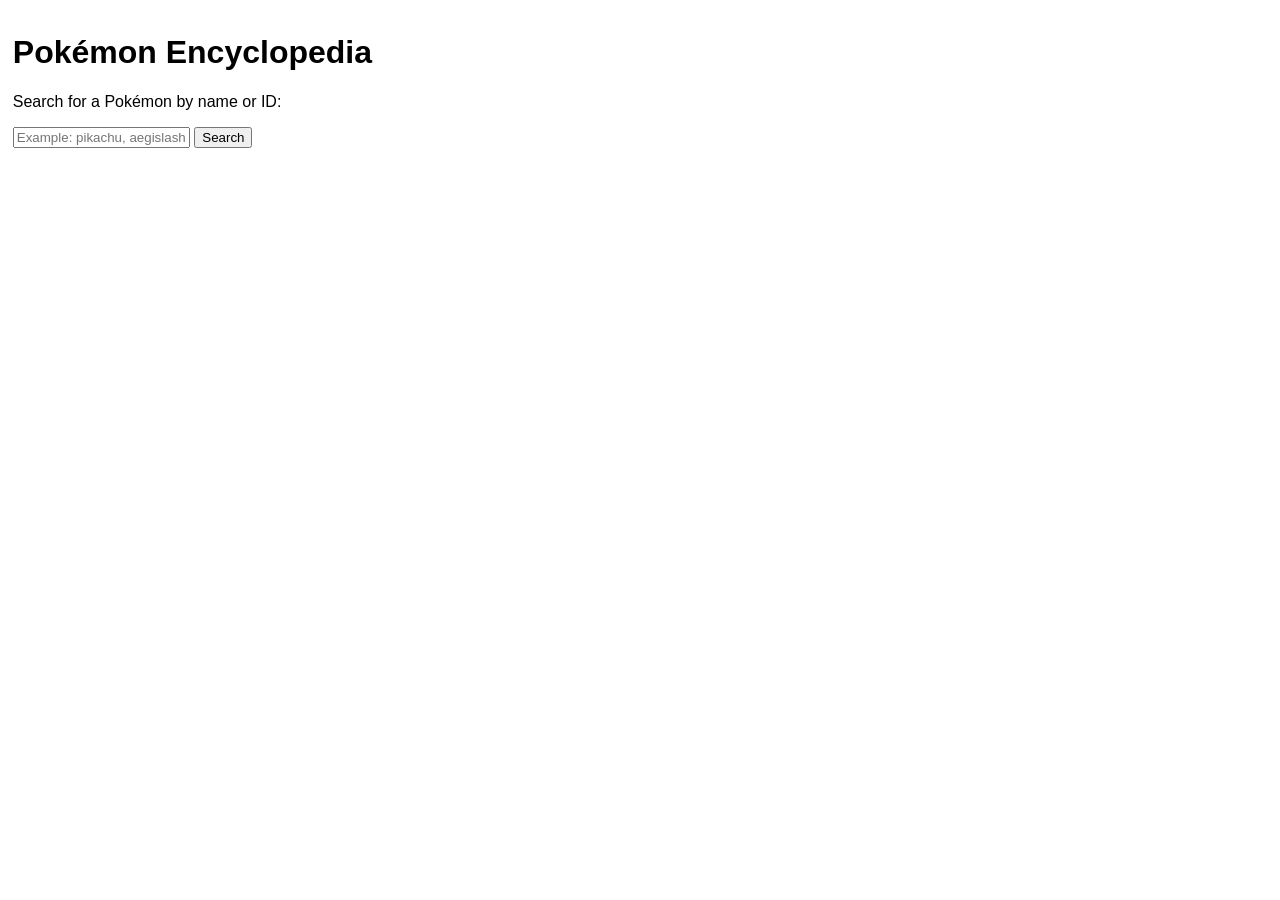
<file: index.html>
<!DOCTYPE html>
<html lang="en">

<head>
    <meta charset="UTF-8">
    <title>Pokémon Encyclopedia</title>
    <meta name="viewport" content="width=device-width, initial-scale=1.0">
    <style>
        body {
            font-family: Arial, sans-serif;
            margin: 0;
            padding: 0;
            width: 100%;
            height: 100%;
            overflow-x: hidden;
        }

        .content {
            padding: 1%;
        }

        .pokemon-card {
            padding: 1%;
            width: 100%;
            display: block;
        }

        img {
            width: 15%;
        }

        .error {
            color: red;
        }
    </style>
</head>

<body>
    <div class="content">
        <h1>Pokémon Encyclopedia</h1>

        <p>Search for a Pokémon by name or ID:</p>

        <form id="searchForm">
            <input type="text" id="pokemonInput" placeholder="Example: pikachu, aegislash, eternatus" required>
            <button type="submit">Search</button>
        </form>

        <hr style="padding: .1%; border: none;">

        <div id="result"></div>

        <script>
            const form = document.getElementById("searchForm");
            const input = document.getElementById("pokemonInput");
            const result = document.getElementById("result");

            form.addEventListener("submit", function (event) {
                event.preventDefault();

                let pokemonName = input.value.trim().toLowerCase();

                const pokemonAliases = {
                    "deoxys": "deoxys-normal",
                    "wormadam": "wormadam-plant",
                    "giratina": "giratina-altered",
                    "shaymin": "shaymin-land",
                    "basculin": "basculin-red-striped",
                    "darmanitan": "darmanitan-standard",
                    "tornadus": "tornadus-incarnate",
                    "thundurus": "thundurus-incarnate",
                    "landorus": "landorus-incarnate",
                    "keldeo": "keldeo-ordinary",
                    "meloetta": "meloetta-aria",
                    "aegislash": "aegislash-shield",
                    "pumpkaboo": "pumpkaboo-average",
                    "gourgeist": "gourgeist-average",
                    "zygarde": "zygarde-50",
                    "oricorio": "oricorio-baile",
                    "lycanroc": "lycanroc-midday",
                    "wishiwashi": "wishiwashi-solo",
                    "minior": "minior-red-meteor",
                    "mimikyu": "mimikyu-disguised",
                    "toxtricity": "toxtricity-amped",
                    "eiscue": "eiscue-ice",
                    "indeedee": "indeedee-male",
                    "morpeko": "morpeko-full-belly",
                    "urshifu": "urshifu-single-strike",
                    "basculegion": "basculegion-male",
                    "enamorus": "enamorus-incarnate",
                    "oinkologne": "oinkologne-male",
                    "maushold": "maushold-family-of-four",
                    "squawkabilly": "squawkabilly-green-plumage",
                    "palafin": "palafin-zero",
                    "tatsugiri": "tatsugiri-curly",
                    "dudunsparce": "dudunsparce-two-segment"
                };

                pokemonName = pokemonAliases[pokemonName] || pokemonName;

                if (pokemonName === "") {
                    result.innerHTML = "<p class='error'>Please enter a Pokémon name.</p>";
                    return;
                }

                fetchPokemon(pokemonName);
            });

            async function fetchPokemon(name) {
                result.innerHTML = "<p>Loading Pokémon data...</p>";

                try {
                    const response = await fetch(`https://pokeapi.co/api/v2/pokemon/${name}`);

                    if (!response.ok) {
                        throw new Error("Pokémon not found");
                    }

                    const pokemon = await response.json();

                    displayPokemon(pokemon);

                } catch (error) {
                    result.innerHTML = `
                    <p class="error">
                        Pokémon not found. Please check the spelling.
                    </p>
                `;
                }
            }

            function displayPokemon(pokemon) {
                const name = capitalizeFirstLetter(pokemon.name);

                const sprite = pokemon.sprites.other["official-artwork"].front_default
                    || pokemon.sprites.front_default;

                const types = pokemon.types
                    .map(typeInfo => typeInfo.type.name)
                    .join(", ");

                const abilities = pokemon.abilities
                    .map(abilityInfo => abilityInfo.ability.name)
                    .join(", ");

                const stats = pokemon.stats
                    .map(statInfo => {
                        return `
                        <li>
                            ${statInfo.stat.name}: ${statInfo.base_stat}
                        </li>
                    `;
                    })
                    .join("");

                result.innerHTML = `
                <div class="pokemon-card">
                    <h2>${name}</h2>

                    <img src="${sprite}" alt="${name}">

                    <p><strong>ID:</strong> #${pokemon.id}</p>
                    <p><strong>Height:</strong> ${pokemon.height / 10} m</p>
                    <p><strong>Weight:</strong> ${pokemon.weight / 10} kg</p>
                    <p><strong>Type(s):</strong> ${types}</p>
                    <p><strong>Abilities:</strong> ${abilities}</p>

                    <h3>Base Stats</h3>
                    <ul>
                        ${stats}
                    </ul>
                </div>
            `;
            }

            function capitalizeFirstLetter(word) {
                return word.charAt(0).toUpperCase() + word.slice(1);
            }
        </script>
    </div>
</body>

</html>
</file>
